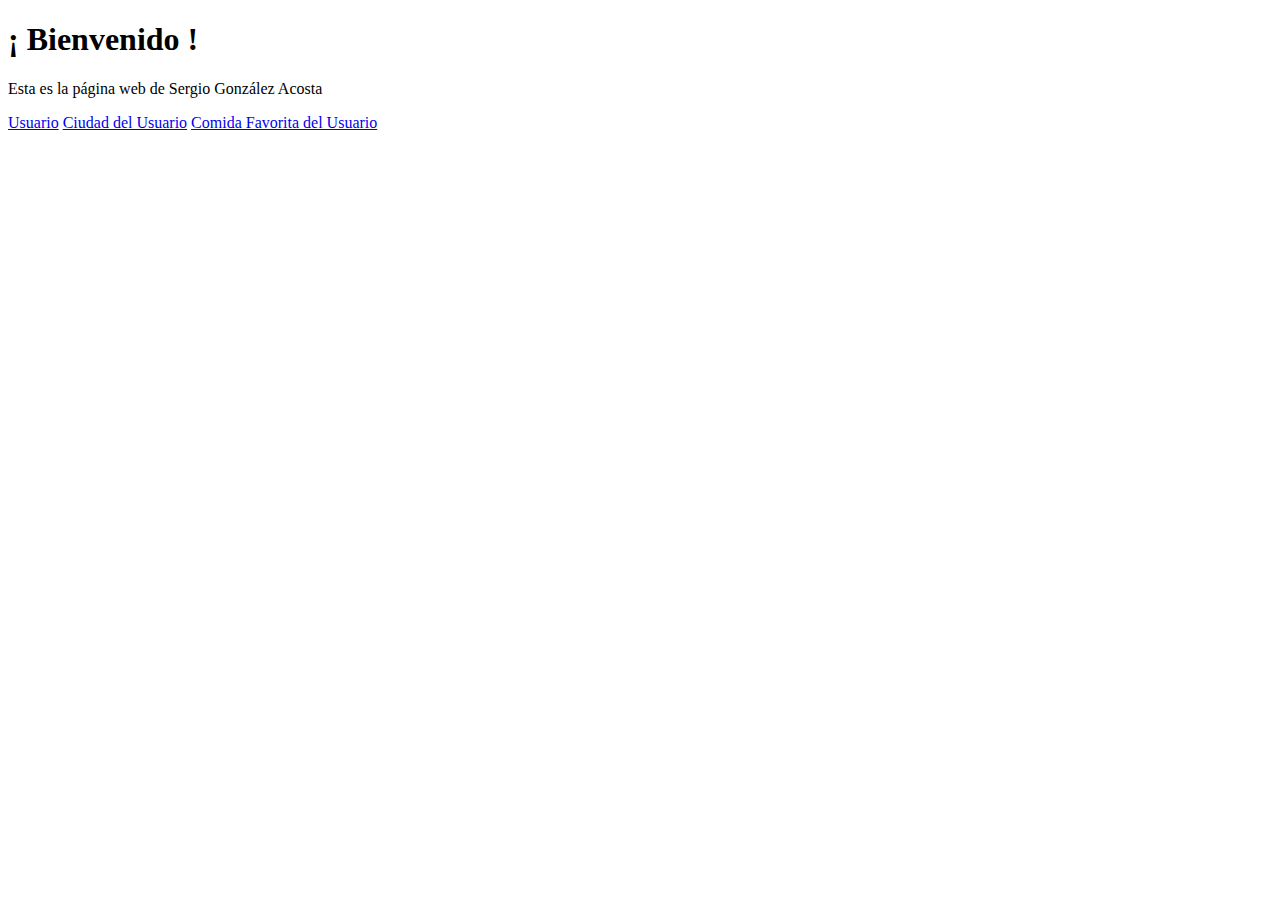
<file: AA27/src/main/resources/static/Index.html>
<!DOCTYPE html>
<html>
<head>
<meta charset="ISO-8859-1">
<title>Pagina Web de Sergio Gonz�lez Acosta</title>
</head>
<body>
<h1> � Bienvenido !</h1>
<p>Esta es la p�gina web de Sergio Gonz�lez Acosta</p>
<a href='Usuario.html'> Usuario</a>
<a href='CiudadUsuario.html'> Ciudad del Usuario</a>
<a href='ComidaFavorita.html'> Comida Favorita del Usuario</a>
</body>
</html>
</file>
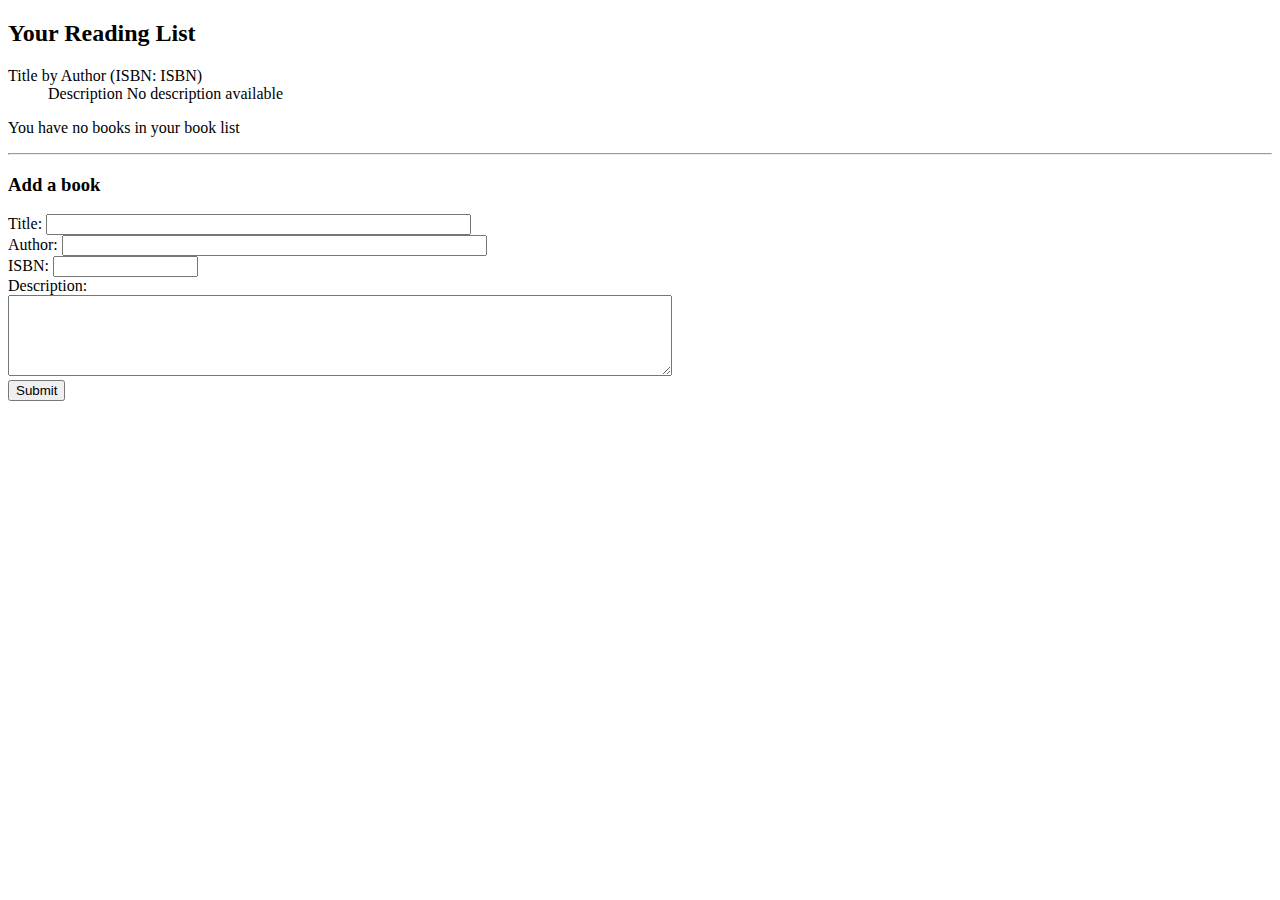
<file: readinglist/src/main/resources/static/Index.html>
<!DOCTYPE html>
<html>
<head>
<title>Reading List</title>
<link rel="stylesheet" th:href="@{/style.css}"></link>
</head>
<body>
<h2>Your Reading List</h2>
<div th:unless="${#lists.isEmpty(books)}">
<dl th:each="book : ${books}">
<dt class="bookHeadline">
<span th:text="${book.title}">Title</span> by
<span th:text="${book.author}">Author</span>
(ISBN: <span th:text="${book.isbn}">ISBN</span>)
</dt>
<dd class="bookDescription">
<span th:if="${book.description}"
th:text="${book.description}">Description</span>
<span th:if="${book.description eq null}">
No description available</span>
</dd>
</dl>
</div>
<div th:if="${#lists.isEmpty(books)}">
<p>You have no books in your book list</p>
</div>
<hr/>
<h3>Add a book</h3>
<form method="POST">
<label for="title">Title:</label>
<input type="text" name="title" size="50"></input><br/>
<label for="author">Author:</label>
<input type="text" name="author" size="50"></input><br/>
<label for="isbn">ISBN:</label>
<input type="text" name="isbn" size="15"></input><br/>
<label for="description">Description:</label><br/>
<textarea name="description" cols="80" rows="5">
</textarea><br/>
<input type="submit"></input>
</form>
</body>
</html>
</file>
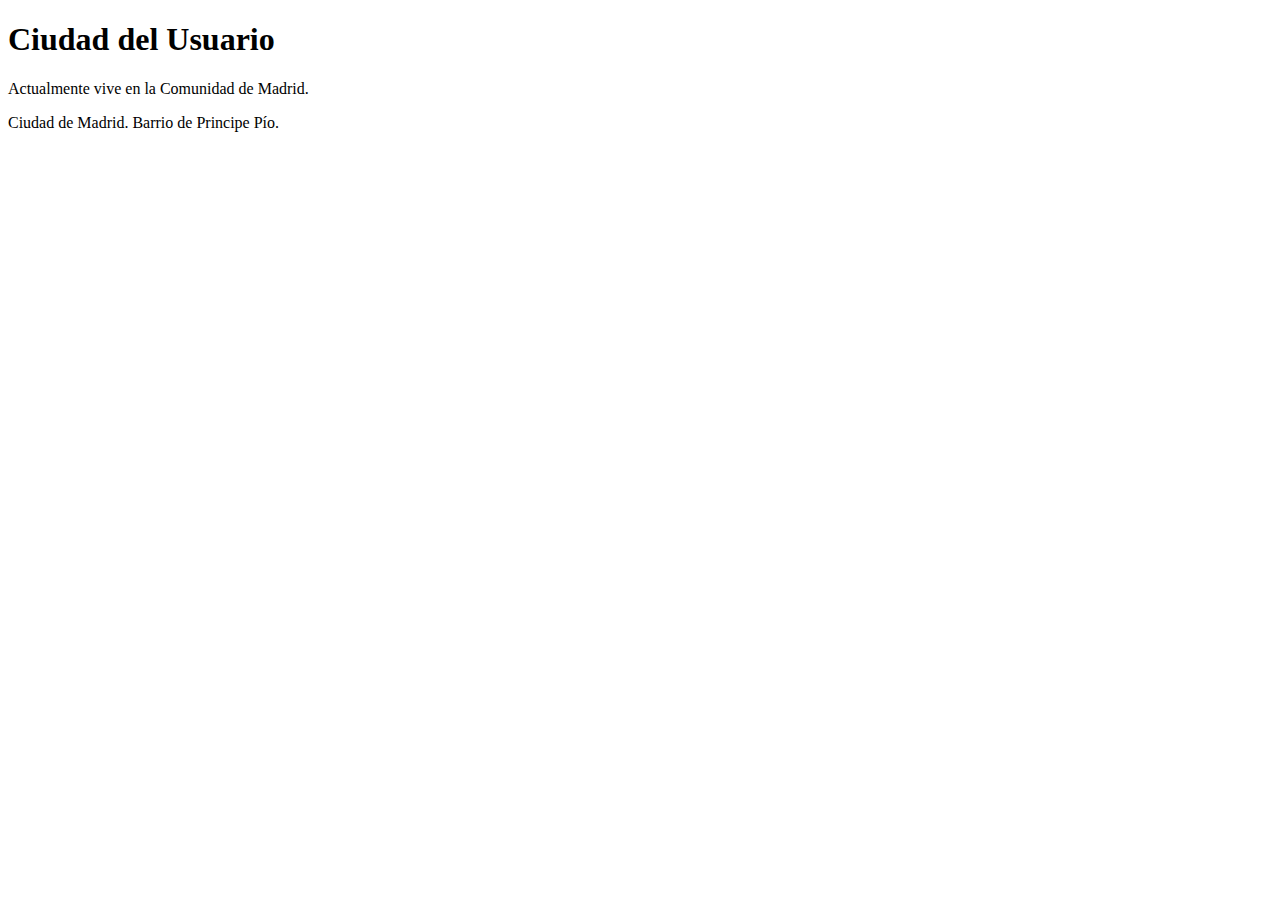
<file: AA27/src/main/resources/static/CiudadUsuario.html>
<!DOCTYPE html>
<html>
<head>
<meta charset="ISO-8859-1">
<title>Receta Paella</title>
</head>
<body>
<h1>Ciudad del Usuario</h1>
<p>Actualmente vive en la Comunidad de Madrid.</p>
<p>Ciudad de Madrid. Barrio de Principe P�o.</p>

</body>
</html>
</file>
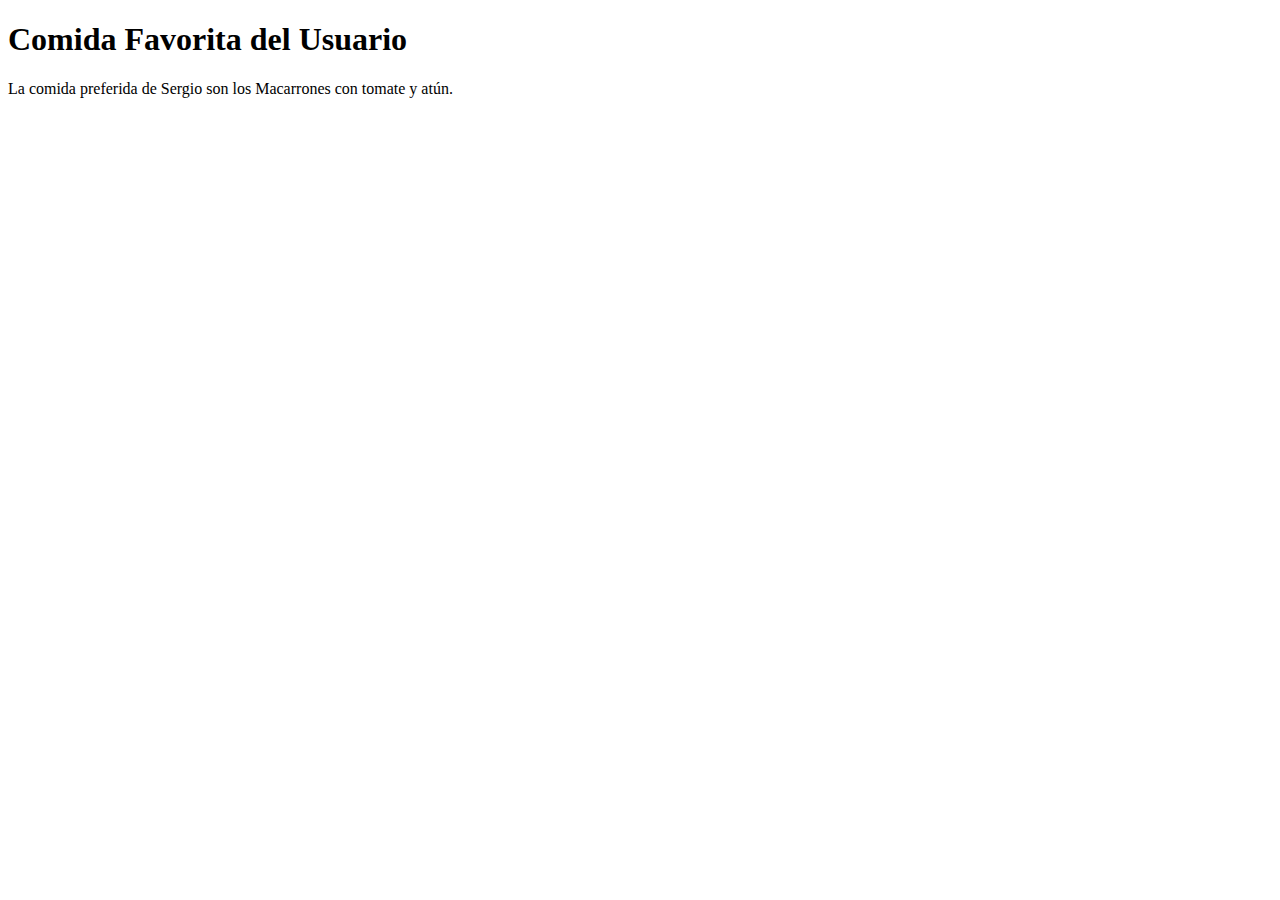
<file: AA27/src/main/resources/static/ComidaFavorita.html>
<!DOCTYPE html>
<html>
<head>
<meta charset="ISO-8859-1">
<title>Clima en Madrid</title>
</head>
<body>
<h1>Comida Favorita del Usuario</h1>
<p>La comida preferida de Sergio son los Macarrones con tomate y at�n.</p>
</body>
</html>
</file>
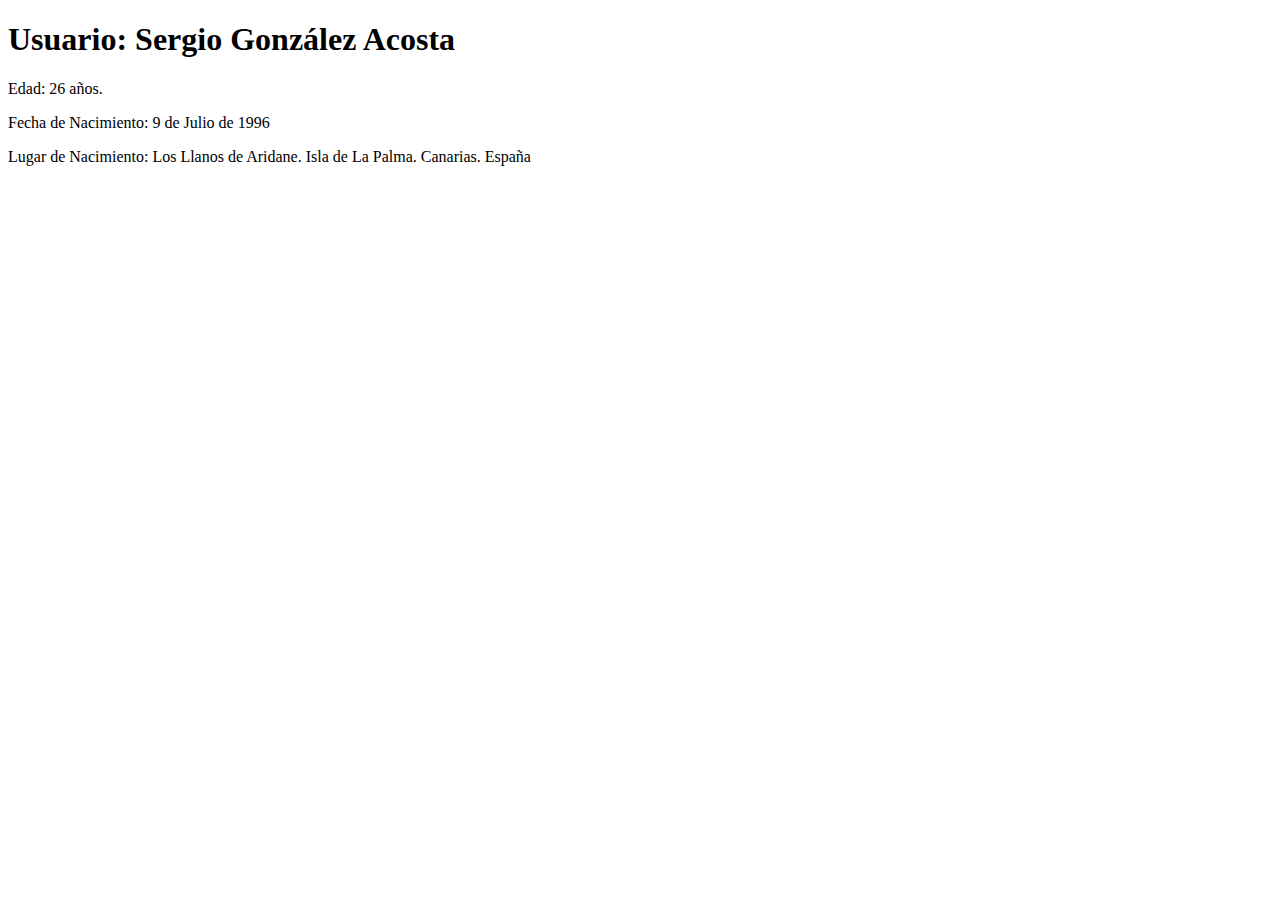
<file: AA27/src/main/resources/static/Usuario.html>
<!DOCTYPE html>
<html>
<head>
<meta charset="ISO-8859-1">
<title>Usuario</title>
</head>
<body>
<h1>Usuario: Sergio Gonz�lez Acosta</h1>
<p>Edad: 26 a�os.</p>
<p>Fecha de Nacimiento: 9 de Julio de 1996</p>
<p>Lugar de Nacimiento: Los Llanos de Aridane. Isla de La Palma. Canarias. Espa�a</p>

</body>
</html>
</file>
